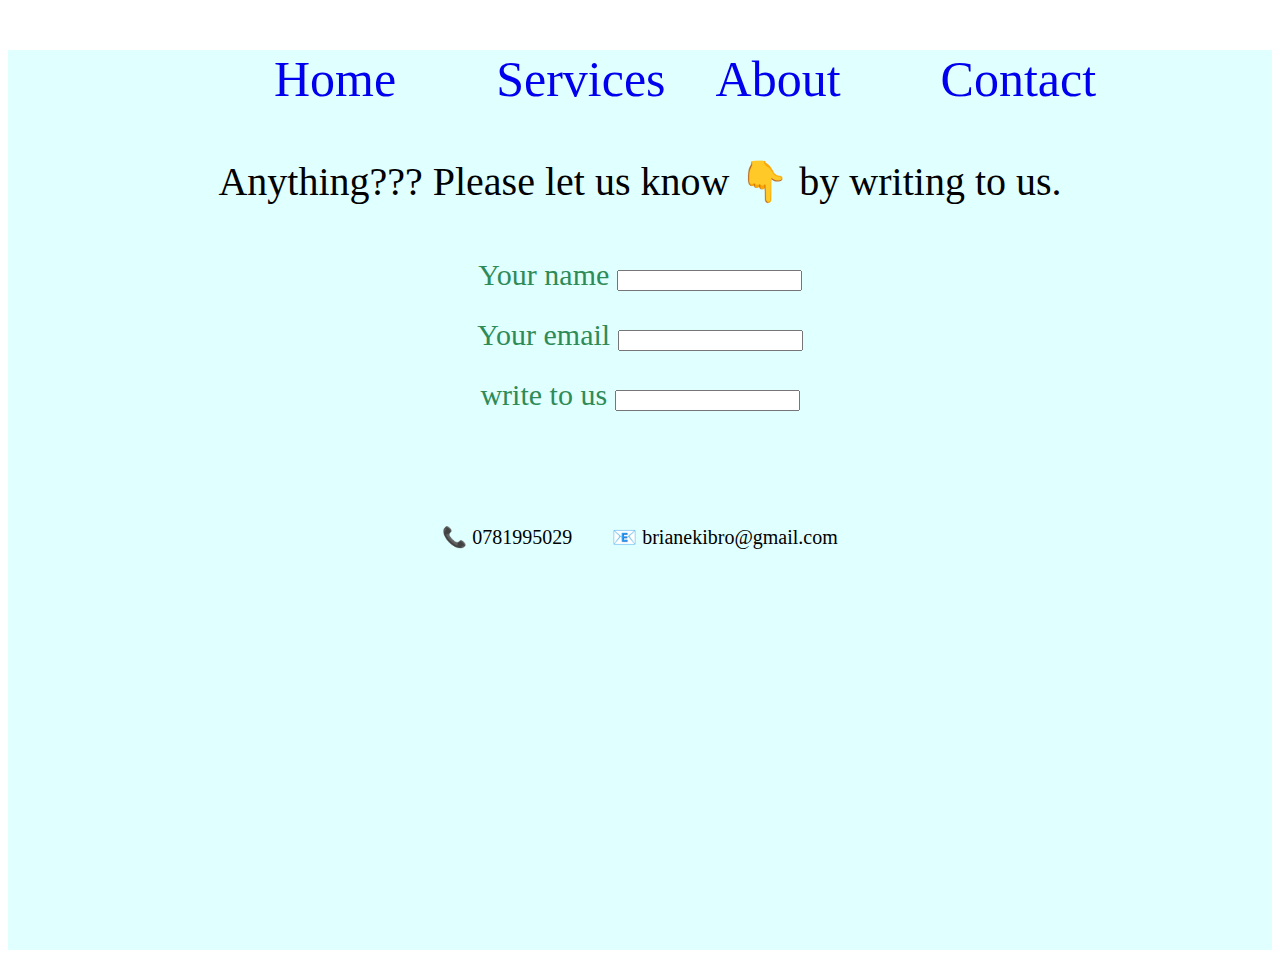
<file: Project/contact.html>
<!DOCTYPE html>
<html>
<head>
	<meta charset="utf-8">
	<meta name="viewport" content="width=device-width, initial-scale=1">
	<title>Contact</title>
	<style>
		.contactbar{
			background-color:lightcyan;
			/*background-image: url(images/room.png);*/
			background-repeat: no-repeat;
			background-size: cover;
			height: 100vh;
		}
		#contactHeader{
			list-style-type: none;
			display: block;
			font-size: 50px;
			display: flex;
			justify-content: center;
			text-indent: 50px;
			color: black;
		}
		a{
			text-decoration: none;
		}
		#Form{
			text-align: center;
			font-size: 30px;
			line-height: 60px;
			color: seagreen;
		}
		.contacts{
			text-align: center;
			font-size: 20px;
			margin-top: 100px;
		}
	</style>
</head>
<body>
	<div class="contactbar">
		 <!--navigation menu-->
		<header>
			<ul id="contactHeader">
				<li><a id="ab" href="index.html" title="Go to home page"> Home</a></li></br>
				<li><a id="se" href="services.html" title="Click me to see our services" > Services</a></br>
	 			<li><a id="ab" href="about.html" title="Click me read about us"> About</a></li></br>
	 			<li><a id="co" href="contact.html" title="Click me for contact details">Contact</a></li>
			</ul>
	 		
		</header>

		<p style="font-size: 40px; text-align: center;">Anything??? Please let us know &#128071 by writing to us.</p>

		<form id="Form">
			<label for="Name">Your name</label>
			<input type="text" name="customerName"></br>
			<label for="Email">Your email</label>
			<input type="text" name="customerEmail"></br>
			<label for="yourMessage">write to us</label>
			<input type="text" name="customerMessage">
		</form>
 
		<div class="contacts">
			<p> &#128222 0781995029&nbsp;&nbsp;&nbsp;&nbsp;&nbsp;&nbsp;&nbsp; &#128231 brianekibro@gmail.com
		</div>

		
		
	</div>
</body>
</html>
</file>
